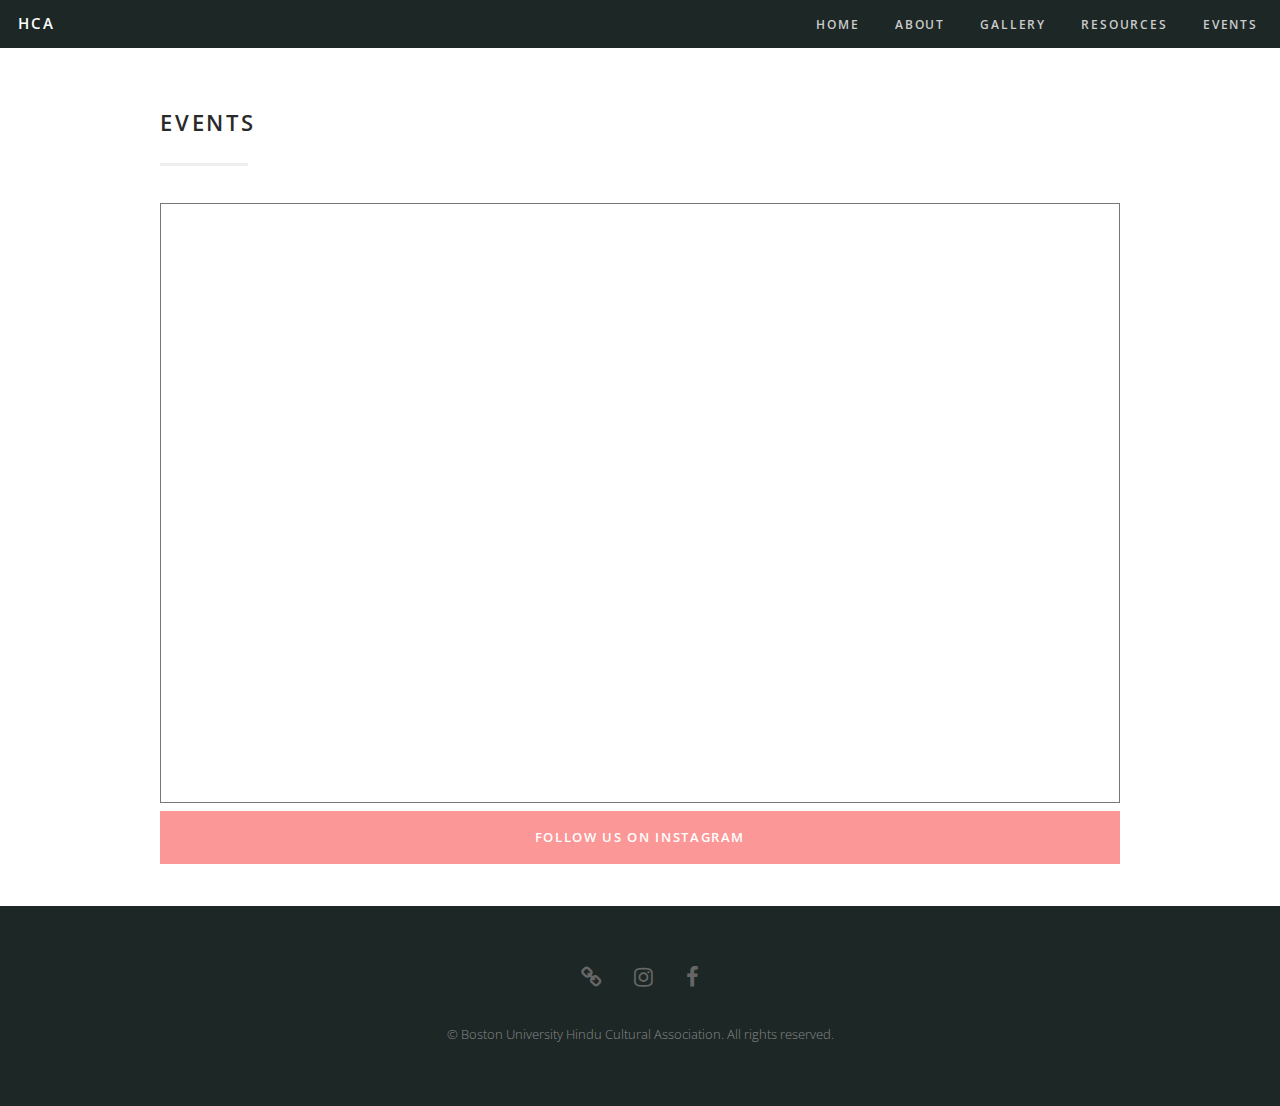
<file: events.html>
<!DOCTYPE HTML>
<!--
	Catalyst by Pixelarity
	pixelarity.com | hello@pixelarity.com
	License: pixelarity.com/license
-->
<html>
	<head>
		<title>BU HCA</title>
		<link rel="icon" type="image/x-icon" href="/images/BUHCA.jpg">
		<meta charset="utf-8" />
		<meta name="viewport" content="width=device-width, initial-scale=1" />
		<!--[if lte IE 8]><script src="assets/js/ie/html5shiv.js"></script><![endif]-->
		<link rel="stylesheet" href="assets/css/main.css" />
		<!--[if lte IE 8]><link rel="stylesheet" href="assets/css/ie8.css" /><![endif]-->
	</head>
	<body>
		<div id="page-wrapper">

			<!-- Header -->
			<header id="header">
				<h1><a href="index.html" class="icon fa-sun">HCA</a></h1>
				<nav id="nav">
					<ul>
						<li><a href="index.html">Home</a></li>
						<li><a href="about.html">About</a></li>
						<li><a href="gallery.html">Gallery</a></li>
						<li><a href="resources.html">Resources</a></li>
						<li><a href="events.html">Events</a></li>
					</ul>
				</nav>
			</header>

			<!-- Flo -->
				<div class="wrapper style2">
					<section id="flo" class="container"  style="max-width: 1000px;">
						<header class="major">
							<h2>Events</h2>
						</header>
						<!-- Content -->
						<iframe src="https://calendar.google.com/calendar/embed?height=600&wkst=1&bgcolor=%23fb9797&ctz=America%2FNew_York&showPrint=0&showCalendars=1&showDate=1&showNav=1&showTitle=1&showTz=1&mode=AGENDA&src=Y185ZmQ4ZWQ1MTA4NmE5YmJjMTM0MzQ3NjJiNmE1NjIwMDNmNDY3MmM4NzJiOGViNzYxNGU2ZmFhMTQzOTllYmE2QGdyb3VwLmNhbGVuZGFyLmdvb2dsZS5jb20&color=%23D50000" style="border:solid 1px #777" width="100%" height="600" frameborder="0" scrolling="no"></iframe>
						<a href="https://www.instagram.com/bu_hca/" class="button special fit" target="_blank">Follow us on Instagram</a>
					</section>
				</div>

			<!-- Footer -->
			<footer id="footer">
				<ul class="icons">
					<li><a href="https://bu.campuslabs.com/engage/organization/buhca" class="icon fa-link" target="_blank"><span class="label">Engage</span></a></li>
					<li><a href="https://www.instagram.com/bu_hca/" class="icon fa-instagram"><span class="label" target="_blank">Instagram</span></a></li>
					<li><a href="https://www.facebook.com/BUHSC/" class="icon fa-facebook"><span class="label" target="_blank">Facebook</span></a></li>
				</ul>
				<div class="copyright">
					&copy; Boston University Hindu Cultural Association. All rights reserved.
				</div>
			</footer>

		</div>

		<!-- Scripts -->
			<script src="assets/js/jquery.min.js"></script>
			<script src="assets/js/jquery.dropotron.min.js"></script>
			<script src="assets/js/skel.min.js"></script>
			<script src="assets/js/util.js"></script>
			<!--[if lte IE 8]><script src="assets/js/ie/respond.min.js"></script><![endif]-->
			<script src="assets/js/main.js"></script>

	</body>
</html>
</file>
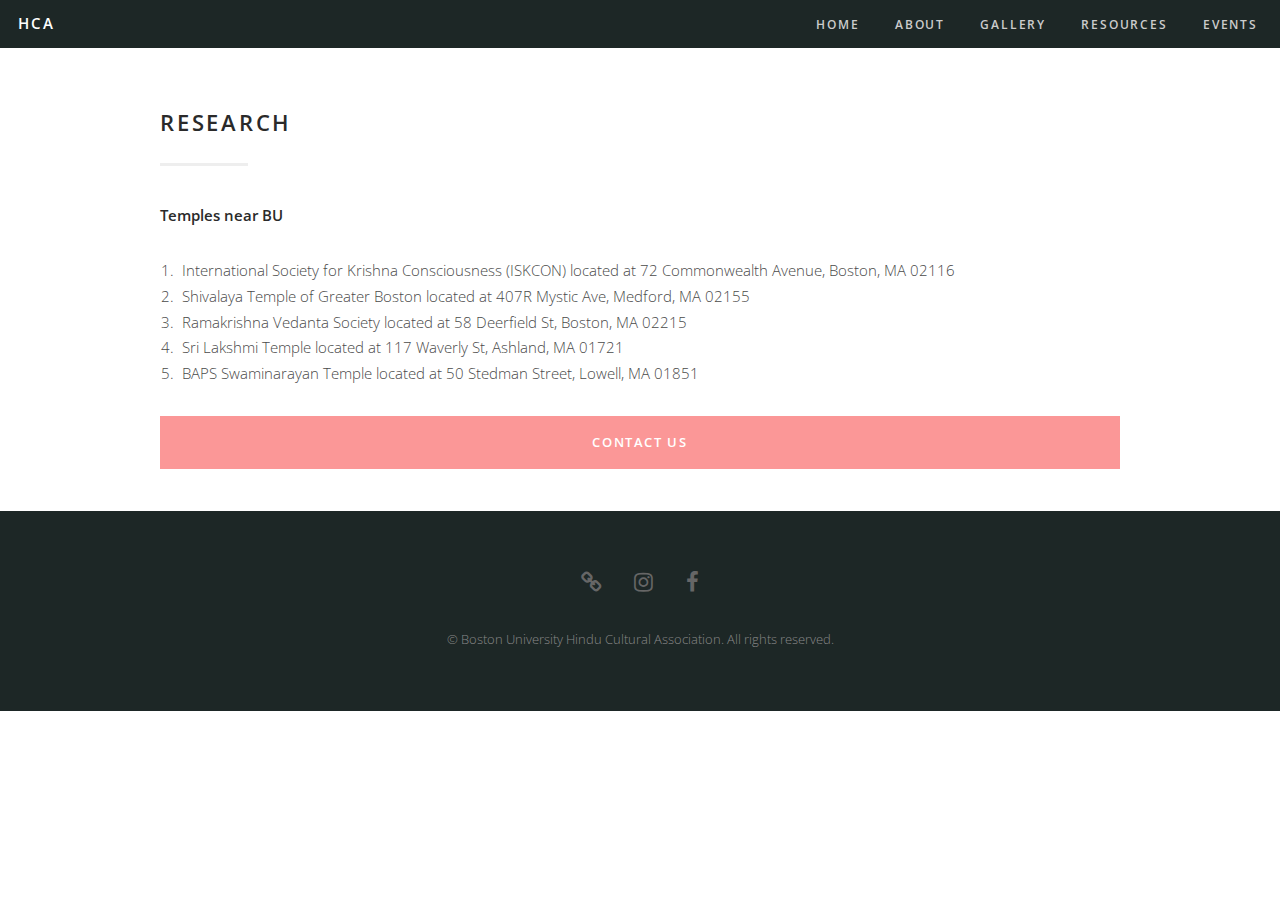
<file: resources.html>
<!DOCTYPE HTML>
<!--
	Catalyst by Pixelarity
	pixelarity.com | hello@pixelarity.com
	License: pixelarity.com/license
-->
<html>
	<head>
		<title>BU HCA</title>
		<link rel="icon" type="image/x-icon" href="/images/BUHCA.jpg">
		<meta charset="utf-8" />
		<meta name="viewport" content="width=device-width, initial-scale=1" />
		<!--[if lte IE 8]><script src="assets/js/ie/html5shiv.js"></script><![endif]-->
		<link rel="stylesheet" href="assets/css/main.css" />
		<!--[if lte IE 8]><link rel="stylesheet" href="assets/css/ie8.css" /><![endif]-->
	</head>
	<body>
		<div id="page-wrapper">

			<!-- Header -->
			<header id="header">
				<h1><a href="index.html" class="icon fa-sun">HCA</a></h1>
				<nav id="nav">
					<ul>
						<li><a href="index.html">Home</a></li>
						<li><a href="about.html">About</a></li>
						<li><a href="gallery.html">Gallery</a></li>
						<li><a href="resources.html">Resources</a></li>
						<li><a href="events.html">Events</a></li>
					</ul>
				</nav>
			</header>

			<!-- Flo -->
				<div class="wrapper style2">
					<section id="flo" class="container"  style="max-width: 1000px;">
						<header class="major">
							<h2>Research</h2>
						</header>
						<!-- Content -->
						<p><b>Temples near BU</b></p>
                        <ol>
							<li>International Society for Krishna Consciousness (ISKCON) located at 72 Commonwealth Avenue, Boston, MA 02116</li>
							<li>Shivalaya Temple of Greater Boston located at 407R Mystic Ave, Medford, MA 02155</li>
							<li>Ramakrishna Vedanta Society located at 58 Deerfield St, Boston, MA 02215</li>
							<li>Sri Lakshmi Temple located at 117 Waverly St, Ashland, MA 01721</li>
							<li>BAPS Swaminarayan Temple located at 50 Stedman Street, Lowell, MA 01851</li>
						</ol>
						<a href="mailto:buhsc@bu.edu" class="button special fit">Contact Us</a>
					</section>
				</div>

			<!-- Footer -->
			<footer id="footer">
				<ul class="icons">
					<li><a href="https://bu.campuslabs.com/engage/organization/buhca" class="icon fa-link" target="_blank"><span class="label">Engage</span></a></li>
					<li><a href="https://www.instagram.com/bu_hca/" class="icon fa-instagram"><span class="label" target="_blank">Instagram</span></a></li>
					<li><a href="https://www.facebook.com/BUHSC/" class="icon fa-facebook"><span class="label" target="_blank">Facebook</span></a></li>
				</ul>
				<div class="copyright">
					&copy; Boston University Hindu Cultural Association. All rights reserved.
				</div>
			</footer>

		</div>

		<!-- Scripts -->
			<script src="assets/js/jquery.min.js"></script>
			<script src="assets/js/jquery.dropotron.min.js"></script>
			<script src="assets/js/skel.min.js"></script>
			<script src="assets/js/util.js"></script>
			<!--[if lte IE 8]><script src="assets/js/ie/respond.min.js"></script><![endif]-->
			<script src="assets/js/main.js"></script>

	</body>
</html>
</file>
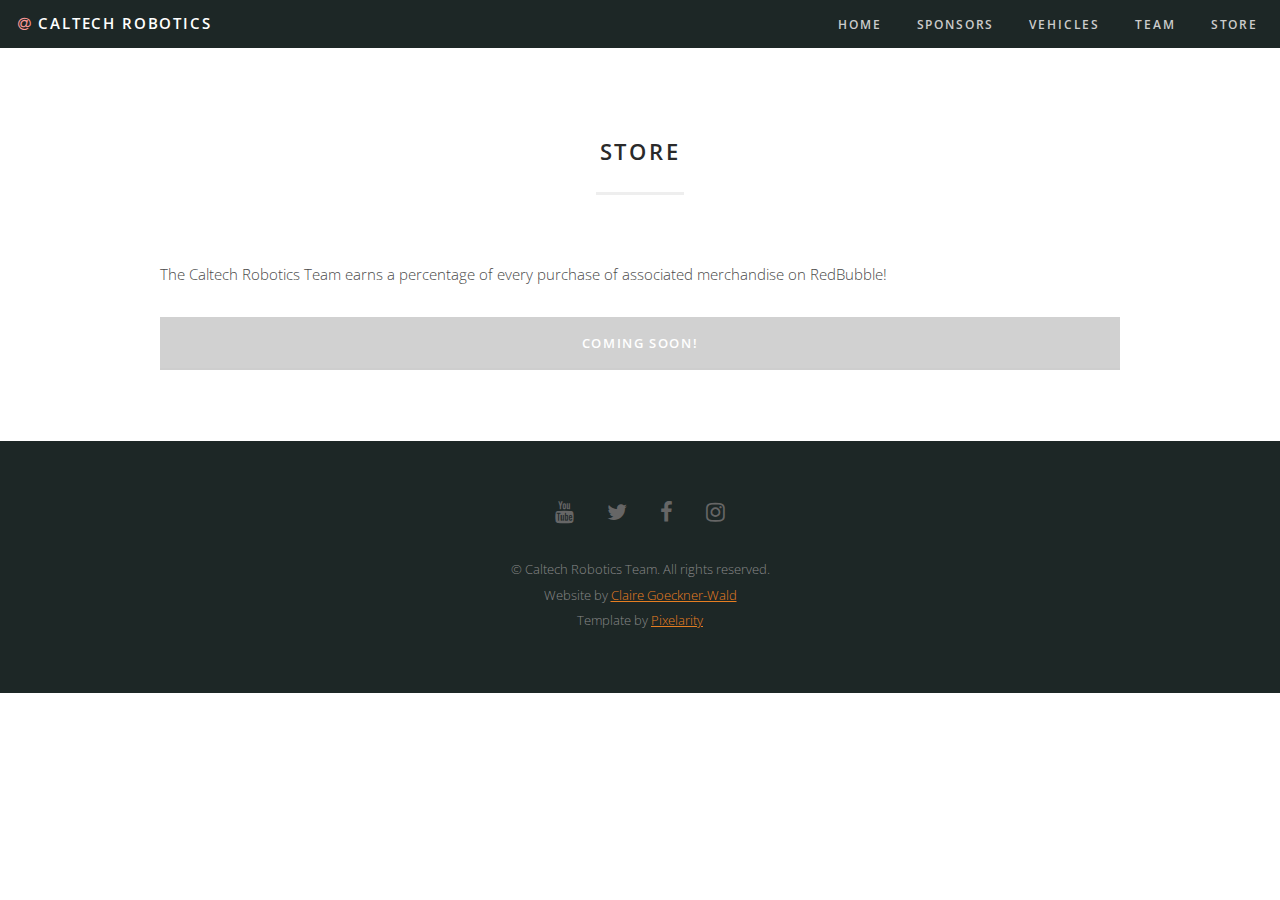
<file: store.html>
<!DOCTYPE HTML>
<!--
	Catalyst by Pixelarity
	pixelarity.com | hello@pixelarity.com
	License: pixelarity.com/license
-->
<html>
	<head>
		<title>Caltech Robotics Team</title>
		<meta charset="utf-8" />
		<meta name="viewport" content="width=device-width, initial-scale=1" />
		<!--[if lte IE 8]><script src="assets/js/ie/html5shiv.js"></script><![endif]-->
		<link rel="stylesheet" href="assets/css/main.css" />
		<!--[if lte IE 8]><link rel="stylesheet" href="assets/css/ie8.css" /><![endif]-->
	</head>
	<body>
		<div id="page-wrapper">

			<!-- Header -->
				<header id="header">
					<h1><a href="index.html" class="icon fa-at">Caltech Robotics</a></h1>
					<nav id="nav">
						<ul>
							<li><a href="index.html">Home</a></li>
							<li><a href="sponsors.html">Sponsors</a></li>
                            <li><a href="vehicles.html">Vehicles</a></li>
							<li><a href="team.html">Team</a></li>
							<li><a href="store.html">Store</a></li>
						</ul>
					</nav>
				</header>

			<!-- Main-->
				<div class="wrapper style2">
					<section id="main" class="container">
						<header class="major">
							<h2>Store</h2>
						</header>
						<p>
							The Caltech Robotics Team earns a percentage of every purchase of associated merchandise on RedBubble!
						</p>
						<a href="#" class="button special fit disabled">Coming Soon!</a>
				</div>

			<!-- Footer -->
				<footer id="footer">
					<ul class="icons">
						<li><a href="https://www.youtube.com/user/CaltechRoboticsTeam" class="icon fa-youtube"><span class="label">Twitter</span></a></li>
						<li><a href="https://twitter.com/citsubteam" class="icon fa-twitter"><span class="label">Twitter</span></a></li>
						<li><a href="https://www.facebook.com/CaltechRoboticsTeam/" class="icon fa-facebook"><span class="label">Facebook</span></a></li>
						<li><a href="https://www.instagram.com/caltechrobotics/" class="icon fa-instagram"><span class="label">Github</span></a></li>
					</ul>
					<div class="copyright">
						&copy; Caltech Robotics Team. All rights reserved. 
						<br>
						Website by <a href="https://www.linkedin.com/in/cgoecknerwald">Claire Goeckner-Wald</a>
						<br>
						Template by <a href="https://www.pixelarity.com/">Pixelarity</a>
					</div>
				</footer>

		</div>

		<!-- Scripts -->
			<script src="assets/js/jquery.min.js"></script>
			<script src="assets/js/jquery.dropotron.min.js"></script>
			<script src="assets/js/skel.min.js"></script>
			<script src="assets/js/util.js"></script>
			<!--[if lte IE 8]><script src="assets/js/ie/respond.min.js"></script><![endif]-->
			<script src="assets/js/main.js"></script>

	</body>
</html>
</file>
<file: assets/css/ie8.css>
/*
	Catalyst by Pixelarity
	pixelarity.com | hello@pixelarity.com
	License: pixelarity.com/license
*/

/* Basic */

	pre, code {
		background: #f6f6f6;
	}

/* Form */

	input[type="text"],
	input[type="password"],
	input[type="email"] {
		line-height: 3.5em;
	}

	input[type="checkbox"],
	input[type="radio"] {
		font-size: 3em;
	}

		input[type="checkbox"] + label:before,
		input[type="radio"] + label:before {
			display: none;
		}

/* Button */

	input[type="submit"].alt,
	input[type="reset"].alt,
	input[type="button"].alt,
	.button.alt {
		border: solid 2px #eee;
	}

/* Feature */

	.feature i {
		-ms-behavior: url("assets/js/ie/PIE.htc");
	}

/* Image Feature */

	.image-feature header:before {
		display: none;
	}

/* Header */

	.dropotron.level-0 {
		margin-top: -0.5em;
	}

		.dropotron.level-0:before {
			display: none;
		}

/* Banner */

	#banner {
		background-image: url("../../images/banner.jpg");
		background-repeat: no-repeat;
		background-size: cover;
		-ms-behavior: url("assets/js/ie/backgroundsize.min.htc");
	}

		#banner:after {
			display: none;
		}
</file>
<file: assets/css/main.css>
@import url("font-awesome.min.css");
@import url("https://fonts.googleapis.com/css?family=Open+Sans:300,600,300italic,600italic");

/*
	Catalyst by Pixelarity
	pixelarity.com | hello@pixelarity.com
	License: pixelarity.com/license
*/

/* Reset */

	html, body, div, span, applet, object, iframe, h1, h2, h3, h4, h5, h6, p, blockquote, pre, a, abbr, acronym, address, big, cite, code, del, dfn, em, img, ins, kbd, q, s, samp, small, strike, strong, sub, sup, tt, var, b, u, i, center, dl, dt, dd, ol, ul, li, fieldset, form, label, legend, table, caption, tbody, tfoot, thead, tr, th, td, article, aside, canvas, details, embed, figure, figcaption, footer, header, hgroup, menu, nav, output, ruby, section, summary, time, mark, audio, video {
		margin: 0;
		padding: 0;
		border: 0;
		font-size: 100%;
		font: inherit;
		vertical-align: baseline;
	}

	article, aside, details, figcaption, figure, footer, header, hgroup, menu, nav, section {
		display: block;
	}

	body {
		line-height: 1;
	}

	ol, ul {
		list-style: none;
	}

	blockquote, q {
		quotes: none;
	}

	blockquote:before, blockquote:after, q:before, q:after {
		content: '';
		content: none;
	}

	table {
		border-collapse: collapse;
		border-spacing: 0;
	}

	body {
		-webkit-text-size-adjust: none;
	}

/* Box Model */

	*, *:before, *:after {
		-moz-box-sizing: border-box;
		-webkit-box-sizing: border-box;
		box-sizing: border-box;
	}

/* Containers */

	.container {
		margin-left: auto;
		margin-right: auto;
	}

	.container.\31 25\25 {
		width: 100%;
		max-width: 1500px;
		min-width: 1200px;
	}

	.container.\37 5\25 {
		width: 900px;
	}

	.container.\35 0\25 {
		width: 600px;
	}

	.container.\32 5\25 {
		width: 300px;
	}

	.container {
		width: 1200px;
	}

	@media screen and (max-width: 1680px) {

		.container.\31 25\25 {
			width: 100%;
			max-width: 1350px;
			min-width: 1080px;
		}

		.container.\37 5\25 {
			width: 810px;
		}

		.container.\35 0\25 {
			width: 540px;
		}

		.container.\32 5\25 {
			width: 270px;
		}

		.container {
			width: 1080px;
		}

	}

	@media screen and (max-width: 1280px) {

		.container.\31 25\25 {
			width: 100%;
			max-width: 1200px;
			min-width: 960px;
		}

		.container.\37 5\25 {
			width: 720px;
		}

		.container.\35 0\25 {
			width: 480px;
		}

		.container.\32 5\25 {
			width: 240px;
		}

		.container {
			width: 960px;
		}

	}

	@media screen and (max-width: 980px) {

		.container.\31 25\25 {
			width: 100%;
			max-width: 112.5%;
			min-width: 90%;
		}

		.container.\37 5\25 {
			width: 67.5%;
		}

		.container.\35 0\25 {
			width: 45%;
		}

		.container.\32 5\25 {
			width: 22.5%;
		}

		.container {
			width: 90% !important;
		}

	}

	@media screen and (max-width: 736px) {

		.container.\31 25\25 {
			width: 100%;
			max-width: 125%;
			min-width: 100%;
		}

		.container.\37 5\25 {
			width: 75%;
		}

		.container.\35 0\25 {
			width: 50%;
		}

		.container.\32 5\25 {
			width: 25%;
		}

		.container {
			width: 100% !important;
		}

	}

	@media screen and (max-width: 480px) {

		.container.\31 25\25 {
			width: 100%;
			max-width: 125%;
			min-width: 100%;
		}

		.container.\37 5\25 {
			width: 75%;
		}

		.container.\35 0\25 {
			width: 50%;
		}

		.container.\32 5\25 {
			width: 25%;
		}

		.container {
			width: 100% !important;
		}

	}

/* Grid */

	.row {
		border-bottom: solid 1px transparent;
		-moz-box-sizing: border-box;
		-webkit-box-sizing: border-box;
		box-sizing: border-box;
	}

	.row > * {
		float: left;
		-moz-box-sizing: border-box;
		-webkit-box-sizing: border-box;
		box-sizing: border-box;
	}

	.row:after, .row:before {
		content: '';
		display: block;
		clear: both;
		height: 0;
	}

	.row.uniform > * > :first-child {
		margin-top: 0;
	}

	.row.uniform > * > :last-child {
		margin-bottom: 0;
	}

	.row.\30 \25 > * {
		padding: 0 0 0 0em;
	}

	.row.\30 \25 {
		margin: 0 0 -1px 0em;
	}

	.row.uniform.\30 \25 > * {
		padding: 0em 0 0 0em;
	}

	.row.uniform.\30 \25 {
		margin: 0em 0 -1px 0em;
	}

	.row > * {
		padding: 0 0 0 3em;
	}

	.row {
		margin: 0 0 -1px -3em;
	}

	.row.uniform > * {
		padding: 3em 0 0 3em;
	}

	.row.uniform {
		margin: -3em 0 -1px -3em;
	}

	.row.\32 00\25 > * {
		padding: 0 0 0 6em;
	}

	.row.\32 00\25 {
		margin: 0 0 -1px -6em;
	}

	.row.uniform.\32 00\25 > * {
		padding: 6em 0 0 6em;
	}

	.row.uniform.\32 00\25 {
		margin: -6em 0 -1px -6em;
	}

	.row.\31 50\25 > * {
		padding: 0 0 0 4.5em;
	}

	.row.\31 50\25 {
		margin: 0 0 -1px -4.5em;
	}

	.row.uniform.\31 50\25 > * {
		padding: 4.5em 0 0 4.5em;
	}

	.row.uniform.\31 50\25 {
		margin: -4.5em 0 -1px -4.5em;
	}

	.row.\35 0\25 > * {
		padding: 0 0 0 1.5em;
	}

	.row.\35 0\25 {
		margin: 0 0 -1px -1.5em;
	}

	.row.uniform.\35 0\25 > * {
		padding: 1.5em 0 0 1.5em;
	}

	.row.uniform.\35 0\25 {
		margin: -1.5em 0 -1px -1.5em;
	}

	.row.\32 5\25 > * {
		padding: 0 0 0 0.75em;
	}

	.row.\32 5\25 {
		margin: 0 0 -1px -0.75em;
	}

	.row.uniform.\32 5\25 > * {
		padding: 0.75em 0 0 0.75em;
	}

	.row.uniform.\32 5\25 {
		margin: -0.75em 0 -1px -0.75em;
	}

	.\31 2u, .\31 2u\24 {
		width: 100%;
		clear: none;
		margin-left: 0;
	}

	.\31 1u, .\31 1u\24 {
		width: 91.6666666667%;
		clear: none;
		margin-left: 0;
	}

	.\31 0u, .\31 0u\24 {
		width: 83.3333333333%;
		clear: none;
		margin-left: 0;
	}

	.\39 u, .\39 u\24 {
		width: 75%;
		clear: none;
		margin-left: 0;
	}

	.\38 u, .\38 u\24 {
		width: 66.6666666667%;
		clear: none;
		margin-left: 0;
	}

	.\37 u, .\37 u\24 {
		width: 58.3333333333%;
		clear: none;
		margin-left: 0;
	}

	.\36 u, .\36 u\24 {
		width: 50%;
		clear: none;
		margin-left: 0;
	}

	.\35 u, .\35 u\24 {
		width: 41.6666666667%;
		clear: none;
		margin-left: 0;
	}

	.\34 u, .\34 u\24 {
		width: 33.3333333333%;
		clear: none;
		margin-left: 0;
	}

	.\33 u, .\33 u\24 {
		width: 25%;
		clear: none;
		margin-left: 0;
	}

	.\32 u, .\32 u\24 {
		width: 16.6666666667%;
		clear: none;
		margin-left: 0;
	}

	.\31 u, .\31 u\24 {
		width: 8.3333333333%;
		clear: none;
		margin-left: 0;
	}

	.\31 2u\24 + *,
	.\31 1u\24 + *,
	.\31 0u\24 + *,
	.\39 u\24 + *,
	.\38 u\24 + *,
	.\37 u\24 + *,
	.\36 u\24 + *,
	.\35 u\24 + *,
	.\34 u\24 + *,
	.\33 u\24 + *,
	.\32 u\24 + *,
	.\31 u\24 + * {
		clear: left;
	}

	.\-11u {
		margin-left: 91.66667%;
	}

	.\-10u {
		margin-left: 83.33333%;
	}

	.\-9u {
		margin-left: 75%;
	}

	.\-8u {
		margin-left: 66.66667%;
	}

	.\-7u {
		margin-left: 58.33333%;
	}

	.\-6u {
		margin-left: 50%;
	}

	.\-5u {
		margin-left: 41.66667%;
	}

	.\-4u {
		margin-left: 33.33333%;
	}

	.\-3u {
		margin-left: 25%;
	}

	.\-2u {
		margin-left: 16.66667%;
	}

	.\-1u {
		margin-left: 8.33333%;
	}

	@media screen and (max-width: 1680px) {

		.row > * {
			padding: 0 0 0 3em;
		}

		.row {
			margin: 0 0 -1px -3em;
		}

		.row.uniform > * {
			padding: 3em 0 0 3em;
		}

		.row.uniform {
			margin: -3em 0 -1px -3em;
		}

		.row.\32 00\25 > * {
			padding: 0 0 0 6em;
		}

		.row.\32 00\25 {
			margin: 0 0 -1px -6em;
		}

		.row.uniform.\32 00\25 > * {
			padding: 6em 0 0 6em;
		}

		.row.uniform.\32 00\25 {
			margin: -6em 0 -1px -6em;
		}

		.row.\31 50\25 > * {
			padding: 0 0 0 4.5em;
		}

		.row.\31 50\25 {
			margin: 0 0 -1px -4.5em;
		}

		.row.uniform.\31 50\25 > * {
			padding: 4.5em 0 0 4.5em;
		}

		.row.uniform.\31 50\25 {
			margin: -4.5em 0 -1px -4.5em;
		}

		.row.\35 0\25 > * {
			padding: 0 0 0 1.5em;
		}

		.row.\35 0\25 {
			margin: 0 0 -1px -1.5em;
		}

		.row.uniform.\35 0\25 > * {
			padding: 1.5em 0 0 1.5em;
		}

		.row.uniform.\35 0\25 {
			margin: -1.5em 0 -1px -1.5em;
		}

		.row.\32 5\25 > * {
			padding: 0 0 0 0.75em;
		}

		.row.\32 5\25 {
			margin: 0 0 -1px -0.75em;
		}

		.row.uniform.\32 5\25 > * {
			padding: 0.75em 0 0 0.75em;
		}

		.row.uniform.\32 5\25 {
			margin: -0.75em 0 -1px -0.75em;
		}

		.\31 2u\28wide\29, .\31 2u\24\28wide\29 {
			width: 100%;
			clear: none;
			margin-left: 0;
		}

		.\31 1u\28wide\29, .\31 1u\24\28wide\29 {
			width: 91.6666666667%;
			clear: none;
			margin-left: 0;
		}

		.\31 0u\28wide\29, .\31 0u\24\28wide\29 {
			width: 83.3333333333%;
			clear: none;
			margin-left: 0;
		}

		.\39 u\28wide\29, .\39 u\24\28wide\29 {
			width: 75%;
			clear: none;
			margin-left: 0;
		}

		.\38 u\28wide\29, .\38 u\24\28wide\29 {
			width: 66.6666666667%;
			clear: none;
			margin-left: 0;
		}

		.\37 u\28wide\29, .\37 u\24\28wide\29 {
			width: 58.3333333333%;
			clear: none;
			margin-left: 0;
		}

		.\36 u\28wide\29, .\36 u\24\28wide\29 {
			width: 50%;
			clear: none;
			margin-left: 0;
		}

		.\35 u\28wide\29, .\35 u\24\28wide\29 {
			width: 41.6666666667%;
			clear: none;
			margin-left: 0;
		}

		.\34 u\28wide\29, .\34 u\24\28wide\29 {
			width: 33.3333333333%;
			clear: none;
			margin-left: 0;
		}

		.\33 u\28wide\29, .\33 u\24\28wide\29 {
			width: 25%;
			clear: none;
			margin-left: 0;
		}

		.\32 u\28wide\29, .\32 u\24\28wide\29 {
			width: 16.6666666667%;
			clear: none;
			margin-left: 0;
		}

		.\31 u\28wide\29, .\31 u\24\28wide\29 {
			width: 8.3333333333%;
			clear: none;
			margin-left: 0;
		}

		.\31 2u\24\28wide\29 + *,
		.\31 1u\24\28wide\29 + *,
		.\31 0u\24\28wide\29 + *,
		.\39 u\24\28wide\29 + *,
		.\38 u\24\28wide\29 + *,
		.\37 u\24\28wide\29 + *,
		.\36 u\24\28wide\29 + *,
		.\35 u\24\28wide\29 + *,
		.\34 u\24\28wide\29 + *,
		.\33 u\24\28wide\29 + *,
		.\32 u\24\28wide\29 + *,
		.\31 u\24\28wide\29 + * {
			clear: left;
		}

		.\-11u\28wide\29 {
			margin-left: 91.66667%;
		}

		.\-10u\28wide\29 {
			margin-left: 83.33333%;
		}

		.\-9u\28wide\29 {
			margin-left: 75%;
		}

		.\-8u\28wide\29 {
			margin-left: 66.66667%;
		}

		.\-7u\28wide\29 {
			margin-left: 58.33333%;
		}

		.\-6u\28wide\29 {
			margin-left: 50%;
		}

		.\-5u\28wide\29 {
			margin-left: 41.66667%;
		}

		.\-4u\28wide\29 {
			margin-left: 33.33333%;
		}

		.\-3u\28wide\29 {
			margin-left: 25%;
		}

		.\-2u\28wide\29 {
			margin-left: 16.66667%;
		}

		.\-1u\28wide\29 {
			margin-left: 8.33333%;
		}

	}

	@media screen and (max-width: 1280px) {

		.row > * {
			padding: 0 0 0 2em;
		}

		.row {
			margin: 0 0 -1px -2em;
		}

		.row.uniform > * {
			padding: 2em 0 0 2em;
		}

		.row.uniform {
			margin: -2em 0 -1px -2em;
		}

		.row.\32 00\25 > * {
			padding: 0 0 0 4em;
		}

		.row.\32 00\25 {
			margin: 0 0 -1px -4em;
		}

		.row.uniform.\32 00\25 > * {
			padding: 4em 0 0 4em;
		}

		.row.uniform.\32 00\25 {
			margin: -4em 0 -1px -4em;
		}

		.row.\31 50\25 > * {
			padding: 0 0 0 3em;
		}

		.row.\31 50\25 {
			margin: 0 0 -1px -3em;
		}

		.row.uniform.\31 50\25 > * {
			padding: 3em 0 0 3em;
		}

		.row.uniform.\31 50\25 {
			margin: -3em 0 -1px -3em;
		}

		.row.\35 0\25 > * {
			padding: 0 0 0 1em;
		}

		.row.\35 0\25 {
			margin: 0 0 -1px -1em;
		}

		.row.uniform.\35 0\25 > * {
			padding: 1em 0 0 1em;
		}

		.row.uniform.\35 0\25 {
			margin: -1em 0 -1px -1em;
		}

		.row.\32 5\25 > * {
			padding: 0 0 0 0.5em;
		}

		.row.\32 5\25 {
			margin: 0 0 -1px -0.5em;
		}

		.row.uniform.\32 5\25 > * {
			padding: 0.5em 0 0 0.5em;
		}

		.row.uniform.\32 5\25 {
			margin: -0.5em 0 -1px -0.5em;
		}

		.\31 2u\28normal\29, .\31 2u\24\28normal\29 {
			width: 100%;
			clear: none;
			margin-left: 0;
		}

		.\31 1u\28normal\29, .\31 1u\24\28normal\29 {
			width: 91.6666666667%;
			clear: none;
			margin-left: 0;
		}

		.\31 0u\28normal\29, .\31 0u\24\28normal\29 {
			width: 83.3333333333%;
			clear: none;
			margin-left: 0;
		}

		.\39 u\28normal\29, .\39 u\24\28normal\29 {
			width: 75%;
			clear: none;
			margin-left: 0;
		}

		.\38 u\28normal\29, .\38 u\24\28normal\29 {
			width: 66.6666666667%;
			clear: none;
			margin-left: 0;
		}

		.\37 u\28normal\29, .\37 u\24\28normal\29 {
			width: 58.3333333333%;
			clear: none;
			margin-left: 0;
		}

		.\36 u\28normal\29, .\36 u\24\28normal\29 {
			width: 50%;
			clear: none;
			margin-left: 0;
		}

		.\35 u\28normal\29, .\35 u\24\28normal\29 {
			width: 41.6666666667%;
			clear: none;
			margin-left: 0;
		}

		.\34 u\28normal\29, .\34 u\24\28normal\29 {
			width: 33.3333333333%;
			clear: none;
			margin-left: 0;
		}

		.\33 u\28normal\29, .\33 u\24\28normal\29 {
			width: 25%;
			clear: none;
			margin-left: 0;
		}

		.\32 u\28normal\29, .\32 u\24\28normal\29 {
			width: 16.6666666667%;
			clear: none;
			margin-left: 0;
		}

		.\31 u\28normal\29, .\31 u\24\28normal\29 {
			width: 8.3333333333%;
			clear: none;
			margin-left: 0;
		}

		.\31 2u\24\28normal\29 + *,
		.\31 1u\24\28normal\29 + *,
		.\31 0u\24\28normal\29 + *,
		.\39 u\24\28normal\29 + *,
		.\38 u\24\28normal\29 + *,
		.\37 u\24\28normal\29 + *,
		.\36 u\24\28normal\29 + *,
		.\35 u\24\28normal\29 + *,
		.\34 u\24\28normal\29 + *,
		.\33 u\24\28normal\29 + *,
		.\32 u\24\28normal\29 + *,
		.\31 u\24\28normal\29 + * {
			clear: left;
		}

		.\-11u\28normal\29 {
			margin-left: 91.66667%;
		}

		.\-10u\28normal\29 {
			margin-left: 83.33333%;
		}

		.\-9u\28normal\29 {
			margin-left: 75%;
		}

		.\-8u\28normal\29 {
			margin-left: 66.66667%;
		}

		.\-7u\28normal\29 {
			margin-left: 58.33333%;
		}

		.\-6u\28normal\29 {
			margin-left: 50%;
		}

		.\-5u\28normal\29 {
			margin-left: 41.66667%;
		}

		.\-4u\28normal\29 {
			margin-left: 33.33333%;
		}

		.\-3u\28normal\29 {
			margin-left: 25%;
		}

		.\-2u\28normal\29 {
			margin-left: 16.66667%;
		}

		.\-1u\28normal\29 {
			margin-left: 8.33333%;
		}

	}

	@media screen and (max-width: 980px) {

		.row > * {
			padding: 0 0 0 2em;
		}

		.row {
			margin: 0 0 -1px -2em;
		}

		.row.uniform > * {
			padding: 2em 0 0 2em;
		}

		.row.uniform {
			margin: -2em 0 -1px -2em;
		}

		.row.\32 00\25 > * {
			padding: 0 0 0 4em;
		}

		.row.\32 00\25 {
			margin: 0 0 -1px -4em;
		}

		.row.uniform.\32 00\25 > * {
			padding: 4em 0 0 4em;
		}

		.row.uniform.\32 00\25 {
			margin: -4em 0 -1px -4em;
		}

		.row.\31 50\25 > * {
			padding: 0 0 0 3em;
		}

		.row.\31 50\25 {
			margin: 0 0 -1px -3em;
		}

		.row.uniform.\31 50\25 > * {
			padding: 3em 0 0 3em;
		}

		.row.uniform.\31 50\25 {
			margin: -3em 0 -1px -3em;
		}

		.row.\35 0\25 > * {
			padding: 0 0 0 1em;
		}

		.row.\35 0\25 {
			margin: 0 0 -1px -1em;
		}

		.row.uniform.\35 0\25 > * {
			padding: 1em 0 0 1em;
		}

		.row.uniform.\35 0\25 {
			margin: -1em 0 -1px -1em;
		}

		.row.\32 5\25 > * {
			padding: 0 0 0 0.5em;
		}

		.row.\32 5\25 {
			margin: 0 0 -1px -0.5em;
		}

		.row.uniform.\32 5\25 > * {
			padding: 0.5em 0 0 0.5em;
		}

		.row.uniform.\32 5\25 {
			margin: -0.5em 0 -1px -0.5em;
		}

		.\31 2u\28narrow\29, .\31 2u\24\28narrow\29 {
			width: 100%;
			clear: none;
			margin-left: 0;
		}

		.\31 1u\28narrow\29, .\31 1u\24\28narrow\29 {
			width: 91.6666666667%;
			clear: none;
			margin-left: 0;
		}

		.\31 0u\28narrow\29, .\31 0u\24\28narrow\29 {
			width: 83.3333333333%;
			clear: none;
			margin-left: 0;
		}

		.\39 u\28narrow\29, .\39 u\24\28narrow\29 {
			width: 75%;
			clear: none;
			margin-left: 0;
		}

		.\38 u\28narrow\29, .\38 u\24\28narrow\29 {
			width: 66.6666666667%;
			clear: none;
			margin-left: 0;
		}

		.\37 u\28narrow\29, .\37 u\24\28narrow\29 {
			width: 58.3333333333%;
			clear: none;
			margin-left: 0;
		}

		.\36 u\28narrow\29, .\36 u\24\28narrow\29 {
			width: 50%;
			clear: none;
			margin-left: 0;
		}

		.\35 u\28narrow\29, .\35 u\24\28narrow\29 {
			width: 41.6666666667%;
			clear: none;
			margin-left: 0;
		}

		.\34 u\28narrow\29, .\34 u\24\28narrow\29 {
			width: 33.3333333333%;
			clear: none;
			margin-left: 0;
		}

		.\33 u\28narrow\29, .\33 u\24\28narrow\29 {
			width: 25%;
			clear: none;
			margin-left: 0;
		}

		.\32 u\28narrow\29, .\32 u\24\28narrow\29 {
			width: 16.6666666667%;
			clear: none;
			margin-left: 0;
		}

		.\31 u\28narrow\29, .\31 u\24\28narrow\29 {
			width: 8.3333333333%;
			clear: none;
			margin-left: 0;
		}

		.\31 2u\24\28narrow\29 + *,
		.\31 1u\24\28narrow\29 + *,
		.\31 0u\24\28narrow\29 + *,
		.\39 u\24\28narrow\29 + *,
		.\38 u\24\28narrow\29 + *,
		.\37 u\24\28narrow\29 + *,
		.\36 u\24\28narrow\29 + *,
		.\35 u\24\28narrow\29 + *,
		.\34 u\24\28narrow\29 + *,
		.\33 u\24\28narrow\29 + *,
		.\32 u\24\28narrow\29 + *,
		.\31 u\24\28narrow\29 + * {
			clear: left;
		}

		.\-11u\28narrow\29 {
			margin-left: 91.66667%;
		}

		.\-10u\28narrow\29 {
			margin-left: 83.33333%;
		}

		.\-9u\28narrow\29 {
			margin-left: 75%;
		}

		.\-8u\28narrow\29 {
			margin-left: 66.66667%;
		}

		.\-7u\28narrow\29 {
			margin-left: 58.33333%;
		}

		.\-6u\28narrow\29 {
			margin-left: 50%;
		}

		.\-5u\28narrow\29 {
			margin-left: 41.66667%;
		}

		.\-4u\28narrow\29 {
			margin-left: 33.33333%;
		}

		.\-3u\28narrow\29 {
			margin-left: 25%;
		}

		.\-2u\28narrow\29 {
			margin-left: 16.66667%;
		}

		.\-1u\28narrow\29 {
			margin-left: 8.33333%;
		}

	}

	@media screen and (max-width: 736px) {

		.row > * {
			padding: 0 0 0 2em;
		}

		.row {
			margin: 0 0 -1px -2em;
		}

		.row.uniform > * {
			padding: 2em 0 0 2em;
		}

		.row.uniform {
			margin: -2em 0 -1px -2em;
		}

		.row.\32 00\25 > * {
			padding: 0 0 0 4em;
		}

		.row.\32 00\25 {
			margin: 0 0 -1px -4em;
		}

		.row.uniform.\32 00\25 > * {
			padding: 4em 0 0 4em;
		}

		.row.uniform.\32 00\25 {
			margin: -4em 0 -1px -4em;
		}

		.row.\31 50\25 > * {
			padding: 0 0 0 3em;
		}

		.row.\31 50\25 {
			margin: 0 0 -1px -3em;
		}

		.row.uniform.\31 50\25 > * {
			padding: 3em 0 0 3em;
		}

		.row.uniform.\31 50\25 {
			margin: -3em 0 -1px -3em;
		}

		.row.\35 0\25 > * {
			padding: 0 0 0 1em;
		}

		.row.\35 0\25 {
			margin: 0 0 -1px -1em;
		}

		.row.uniform.\35 0\25 > * {
			padding: 1em 0 0 1em;
		}

		.row.uniform.\35 0\25 {
			margin: -1em 0 -1px -1em;
		}

		.row.\32 5\25 > * {
			padding: 0 0 0 0.5em;
		}

		.row.\32 5\25 {
			margin: 0 0 -1px -0.5em;
		}

		.row.uniform.\32 5\25 > * {
			padding: 0.5em 0 0 0.5em;
		}

		.row.uniform.\32 5\25 {
			margin: -0.5em 0 -1px -0.5em;
		}

		.\31 2u\28mobile\29, .\31 2u\24\28mobile\29 {
			width: 100%;
			clear: none;
			margin-left: 0;
		}

		.\31 1u\28mobile\29, .\31 1u\24\28mobile\29 {
			width: 91.6666666667%;
			clear: none;
			margin-left: 0;
		}

		.\31 0u\28mobile\29, .\31 0u\24\28mobile\29 {
			width: 83.3333333333%;
			clear: none;
			margin-left: 0;
		}

		.\39 u\28mobile\29, .\39 u\24\28mobile\29 {
			width: 75%;
			clear: none;
			margin-left: 0;
		}

		.\38 u\28mobile\29, .\38 u\24\28mobile\29 {
			width: 66.6666666667%;
			clear: none;
			margin-left: 0;
		}

		.\37 u\28mobile\29, .\37 u\24\28mobile\29 {
			width: 58.3333333333%;
			clear: none;
			margin-left: 0;
		}

		.\36 u\28mobile\29, .\36 u\24\28mobile\29 {
			width: 50%;
			clear: none;
			margin-left: 0;
		}

		.\35 u\28mobile\29, .\35 u\24\28mobile\29 {
			width: 41.6666666667%;
			clear: none;
			margin-left: 0;
		}

		.\34 u\28mobile\29, .\34 u\24\28mobile\29 {
			width: 33.3333333333%;
			clear: none;
			margin-left: 0;
		}

		.\33 u\28mobile\29, .\33 u\24\28mobile\29 {
			width: 25%;
			clear: none;
			margin-left: 0;
		}

		.\32 u\28mobile\29, .\32 u\24\28mobile\29 {
			width: 16.6666666667%;
			clear: none;
			margin-left: 0;
		}

		.\31 u\28mobile\29, .\31 u\24\28mobile\29 {
			width: 8.3333333333%;
			clear: none;
			margin-left: 0;
		}

		.\31 2u\24\28mobile\29 + *,
		.\31 1u\24\28mobile\29 + *,
		.\31 0u\24\28mobile\29 + *,
		.\39 u\24\28mobile\29 + *,
		.\38 u\24\28mobile\29 + *,
		.\37 u\24\28mobile\29 + *,
		.\36 u\24\28mobile\29 + *,
		.\35 u\24\28mobile\29 + *,
		.\34 u\24\28mobile\29 + *,
		.\33 u\24\28mobile\29 + *,
		.\32 u\24\28mobile\29 + *,
		.\31 u\24\28mobile\29 + * {
			clear: left;
		}

		.\-11u\28mobile\29 {
			margin-left: 91.66667%;
		}

		.\-10u\28mobile\29 {
			margin-left: 83.33333%;
		}

		.\-9u\28mobile\29 {
			margin-left: 75%;
		}

		.\-8u\28mobile\29 {
			margin-left: 66.66667%;
		}

		.\-7u\28mobile\29 {
			margin-left: 58.33333%;
		}

		.\-6u\28mobile\29 {
			margin-left: 50%;
		}

		.\-5u\28mobile\29 {
			margin-left: 41.66667%;
		}

		.\-4u\28mobile\29 {
			margin-left: 33.33333%;
		}

		.\-3u\28mobile\29 {
			margin-left: 25%;
		}

		.\-2u\28mobile\29 {
			margin-left: 16.66667%;
		}

		.\-1u\28mobile\29 {
			margin-left: 8.33333%;
		}

	}

	@media screen and (max-width: 480px) {

		.row > * {
			padding: 0 0 0 2em;
		}

		.row {
			margin: 0 0 -1px -2em;
		}

		.row.uniform > * {
			padding: 2em 0 0 2em;
		}

		.row.uniform {
			margin: -2em 0 -1px -2em;
		}

		.row.\32 00\25 > * {
			padding: 0 0 0 4em;
		}

		.row.\32 00\25 {
			margin: 0 0 -1px -4em;
		}

		.row.uniform.\32 00\25 > * {
			padding: 4em 0 0 4em;
		}

		.row.uniform.\32 00\25 {
			margin: -4em 0 -1px -4em;
		}

		.row.\31 50\25 > * {
			padding: 0 0 0 3em;
		}

		.row.\31 50\25 {
			margin: 0 0 -1px -3em;
		}

		.row.uniform.\31 50\25 > * {
			padding: 3em 0 0 3em;
		}

		.row.uniform.\31 50\25 {
			margin: -3em 0 -1px -3em;
		}

		.row.\35 0\25 > * {
			padding: 0 0 0 1em;
		}

		.row.\35 0\25 {
			margin: 0 0 -1px -1em;
		}

		.row.uniform.\35 0\25 > * {
			padding: 1em 0 0 1em;
		}

		.row.uniform.\35 0\25 {
			margin: -1em 0 -1px -1em;
		}

		.row.\32 5\25 > * {
			padding: 0 0 0 0.5em;
		}

		.row.\32 5\25 {
			margin: 0 0 -1px -0.5em;
		}

		.row.uniform.\32 5\25 > * {
			padding: 0.5em 0 0 0.5em;
		}

		.row.uniform.\32 5\25 {
			margin: -0.5em 0 -1px -0.5em;
		}

		.\31 2u\28mobilep\29, .\31 2u\24\28mobilep\29 {
			width: 100%;
			clear: none;
			margin-left: 0;
		}

		.\31 1u\28mobilep\29, .\31 1u\24\28mobilep\29 {
			width: 91.6666666667%;
			clear: none;
			margin-left: 0;
		}

		.\31 0u\28mobilep\29, .\31 0u\24\28mobilep\29 {
			width: 83.3333333333%;
			clear: none;
			margin-left: 0;
		}

		.\39 u\28mobilep\29, .\39 u\24\28mobilep\29 {
			width: 75%;
			clear: none;
			margin-left: 0;
		}

		.\38 u\28mobilep\29, .\38 u\24\28mobilep\29 {
			width: 66.6666666667%;
			clear: none;
			margin-left: 0;
		}

		.\37 u\28mobilep\29, .\37 u\24\28mobilep\29 {
			width: 58.3333333333%;
			clear: none;
			margin-left: 0;
		}

		.\36 u\28mobilep\29, .\36 u\24\28mobilep\29 {
			width: 50%;
			clear: none;
			margin-left: 0;
		}

		.\35 u\28mobilep\29, .\35 u\24\28mobilep\29 {
			width: 41.6666666667%;
			clear: none;
			margin-left: 0;
		}

		.\34 u\28mobilep\29, .\34 u\24\28mobilep\29 {
			width: 33.3333333333%;
			clear: none;
			margin-left: 0;
		}

		.\33 u\28mobilep\29, .\33 u\24\28mobilep\29 {
			width: 25%;
			clear: none;
			margin-left: 0;
		}

		.\32 u\28mobilep\29, .\32 u\24\28mobilep\29 {
			width: 16.6666666667%;
			clear: none;
			margin-left: 0;
		}

		.\31 u\28mobilep\29, .\31 u\24\28mobilep\29 {
			width: 8.3333333333%;
			clear: none;
			margin-left: 0;
		}

		.\31 2u\24\28mobilep\29 + *,
		.\31 1u\24\28mobilep\29 + *,
		.\31 0u\24\28mobilep\29 + *,
		.\39 u\24\28mobilep\29 + *,
		.\38 u\24\28mobilep\29 + *,
		.\37 u\24\28mobilep\29 + *,
		.\36 u\24\28mobilep\29 + *,
		.\35 u\24\28mobilep\29 + *,
		.\34 u\24\28mobilep\29 + *,
		.\33 u\24\28mobilep\29 + *,
		.\32 u\24\28mobilep\29 + *,
		.\31 u\24\28mobilep\29 + * {
			clear: left;
		}

		.\-11u\28mobilep\29 {
			margin-left: 91.66667%;
		}

		.\-10u\28mobilep\29 {
			margin-left: 83.33333%;
		}

		.\-9u\28mobilep\29 {
			margin-left: 75%;
		}

		.\-8u\28mobilep\29 {
			margin-left: 66.66667%;
		}

		.\-7u\28mobilep\29 {
			margin-left: 58.33333%;
		}

		.\-6u\28mobilep\29 {
			margin-left: 50%;
		}

		.\-5u\28mobilep\29 {
			margin-left: 41.66667%;
		}

		.\-4u\28mobilep\29 {
			margin-left: 33.33333%;
		}

		.\-3u\28mobilep\29 {
			margin-left: 25%;
		}

		.\-2u\28mobilep\29 {
			margin-left: 16.66667%;
		}

		.\-1u\28mobilep\29 {
			margin-left: 8.33333%;
		}

	}

/* Basic */

	body {
		background: #fff;
	}

		body.is-loading *, body.is-loading *:before, body.is-loading *:after {
			-moz-animation: none !important;
			-webkit-animation: none !important;
			-ms-animation: none !important;
			animation: none !important;
			-moz-transition: none !important;
			-webkit-transition: none !important;
			-ms-transition: none !important;
			transition: none !important;
		}

	body, input, select, textarea {
		color: #4a4a4a;
		font-family: "Open Sans", sans-serif;
		font-size: 13pt;
		font-weight: 300;
		line-height: 1.75em;
	}

	a {
		color: #e67e22;
		text-decoration: underline;
	}

		a:hover {
			text-decoration: none;
		}

	strong, b {
		color: #2a2a2a;
		font-weight: 600;
	}

	em, i {
		font-style: italic;
	}

	p {
		margin: 0 0 2em 0;
	}

	h1, h2, h3, h4, h5, h6 {
		color: #2a2a2a;
		font-weight: 600;
		letter-spacing: 0.125em;
		line-height: 1em;
		margin: 0 0 1em 0;
		text-transform: uppercase;
	}

		h1 a, h2 a, h3 a, h4 a, h5 a, h6 a {
			color: inherit;
			text-decoration: none;
		}

	h2 {
		font-size: 1.5em;
		line-height: 1.75em;
	}

	h3 {
		font-size: 1.25em;
		line-height: 1.5em;
	}

	h4 {
		font-size: 1.1em;
		line-height: 1.5em;
	}

	h5 {
		font-size: 0.9em;
		line-height: 1.5em;
	}

	h6 {
		font-size: 0.7em;
		line-height: 1.5em;
	}

	sub {
		font-size: 0.8em;
		position: relative;
		top: 0.5em;
	}

	sup {
		font-size: 0.8em;
		position: relative;
		top: -0.5em;
	}

	hr {
		border: 0;
		border-bottom: solid 3px #eee;
		margin: 3em 0;
	}

		hr.major {
			margin: 5em 0;
		}

	blockquote {
		border-left: solid 8px #eee;
		font-style: italic;
		margin: 0 0 2em 0;
		padding: 0.5em 0 0.5em 2em;
	}

	pre {
		-webkit-overflow-scrolling: touch;
		background: rgba(144, 144, 144, 0.05);
		font-family: "Courier New", monospace;
		font-size: 0.9em;
		line-height: 1.5em;
		margin: 0 0 2em 0;
		overflow-x: auto;
		padding: 1em 1.5em;
	}

	code {
		background: rgba(144, 144, 144, 0.05);
		font-family: "Courier New", monospace;
		font-size: 0.9em;
		margin: 0 0.25em;
		padding: 0.25em 0.65em;
	}

	.align-left {
		text-align: left;
	}

	.align-center {
		text-align: center;
	}

	.align-right {
		text-align: right;
	}

/* Section/Article */

	section.special, article.special {
		text-align: center;
	}

	header.major {
		position: relative;
	}

		header.major:after {
			background: #eee;
			content: '';
			display: inline-block;
			height: 3px;
			margin: 0 0 2em 0;
			width: 6em;
		}

		header.major.alt {
			text-align: center;
			margin-bottom: 2em;
		}

	header p {
		letter-spacing: 0.125em;
		margin: 0 0 1.5em 0;
		position: relative;
		text-transform: uppercase;
	}

	header h2 + p {
		font-size: 1em;
		margin-top: -0.85em;
		line-height: 1.75em;
	}

	header h3 + p {
		font-size: 0.9em;
		margin-top: -0.75em;
		line-height: 1.75em;
	}

	header h4 + p,
	header h5 + p,
	header h6 + p {
		font-size: 0.8em;
		margin-top: -0.75em;
		line-height: 1.75em;
	}

/* Form */

	form {
		margin: 0 0 2em 0;
	}

	label {
		color: #2a2a2a;
		display: block;
		font-size: 0.9em;
		font-weight: 600;
		margin: 0 0 1em 0;
	}

	input[type="text"],
	input[type="password"],
	input[type="email"],
	select,
	textarea {
		-moz-appearance: none;
		-webkit-appearance: none;
		-ms-appearance: none;
		appearance: none;
		border: none;
		border: solid 2px #eee;
		border-radius: 0;
		color: inherit;
		display: block;
		outline: 0;
		padding: 0 1em;
		text-decoration: none;
		width: 100%;
	}

		input[type="text"]:invalid,
		input[type="password"]:invalid,
		input[type="email"]:invalid,
		select:invalid,
		textarea:invalid {
			box-shadow: none;
		}

		input[type="text"]:focus,
		input[type="password"]:focus,
		input[type="email"]:focus,
		select:focus,
		textarea:focus {
			border-color: #FB9797;
		}

	.select-wrapper {
		text-decoration: none;
		display: block;
		position: relative;
	}

		.select-wrapper:before {
			-moz-osx-font-smoothing: grayscale;
			-webkit-font-smoothing: antialiased;
			font-family: FontAwesome;
			font-style: normal;
			font-weight: normal;
			text-transform: none !important;
		}

		.select-wrapper:before {
			content: '\f078';
			color: #eee;
			display: block;
			height: 3.5em;
			line-height: 3.5em;
			pointer-events: none;
			position: absolute;
			right: 0;
			text-align: center;
			top: 0;
			width: 3.5em;
		}

		.select-wrapper select::-ms-expand {
			display: none;
		}

	input[type="text"],
	input[type="password"],
	input[type="email"],
	select {
		height: 3.5em;
	}

	textarea {
		padding: 0.75em 1em;
	}

	input[type="checkbox"],
	input[type="radio"] {
		-moz-appearance: none;
		-webkit-appearance: none;
		-ms-appearance: none;
		appearance: none;
		display: block;
		float: left;
		margin-right: -2em;
		opacity: 0;
		width: 1em;
		z-index: -1;
	}

		input[type="checkbox"] + label,
		input[type="radio"] + label {
			text-decoration: none;
			color: #4a4a4a;
			cursor: pointer;
			display: inline-block;
			font-size: 1em;
			font-weight: 300;
			padding-left: 2.85em;
			padding-right: 0.75em;
			position: relative;
		}

			input[type="checkbox"] + label:before,
			input[type="radio"] + label:before {
				-moz-osx-font-smoothing: grayscale;
				-webkit-font-smoothing: antialiased;
				font-family: FontAwesome;
				font-style: normal;
				font-weight: normal;
				text-transform: none !important;
			}

			input[type="checkbox"] + label:before,
			input[type="radio"] + label:before {
				background: rgba(144, 144, 144, 0.05);
				border: solid 2px #eee;
				content: '';
				display: inline-block;
				height: 2.1em;
				left: 0;
				line-height: 1.925em;
				position: absolute;
				text-align: center;
				top: 0;
				width: 2.1em;
			}

		input[type="checkbox"]:checked + label:before,
		input[type="radio"]:checked + label:before {
			background: #1d2726;
			border-color: #1d2726;
			color: #ffffff;
			content: '\f00c';
		}

		input[type="checkbox"]:focus + label:before,
		input[type="radio"]:focus + label:before {
			border-color: #FB9797;
		}

	input[type="radio"] + label:before {
		border-radius: 100%;
	}

	::-webkit-input-placeholder {
		color: #bbb !important;
		opacity: 1.0;
	}

	:-moz-placeholder {
		color: #bbb !important;
		opacity: 1.0;
	}

	::-moz-placeholder {
		color: #bbb !important;
		opacity: 1.0;
	}

	:-ms-input-placeholder {
		color: #bbb !important;
		opacity: 1.0;
	}

	.formerize-placeholder {
		color: #bbb !important;
		opacity: 1.0;
	}

/* Box */

	.box {
		border: solid 2px #eee;
		margin-bottom: 2em;
		padding: 1.5em;
	}

		.box > :last-child,
		.box > :last-child > :last-child,
		.box > :last-child > :last-child > :last-child {
			margin-bottom: 0;
		}

		.box.alt {
			border: 0;
			padding: 0;
		}

/* Icon */

	.icon {
		text-decoration: none;
		border-bottom: none;
		position: relative;
	}

		.icon:before {
			-moz-osx-font-smoothing: grayscale;
			-webkit-font-smoothing: antialiased;
			font-family: FontAwesome;
			font-style: normal;
			font-weight: normal;
			text-transform: none !important;
		}

		.icon > .label {
			display: none;
		}

/* Image */

	.image {
		border: 0;
		display: inline-block;
		position: relative;
		height: 100%;
	}

		.image:before {
			content: '';
			display: block;
			height: 100%;
			left: 0;
			position: absolute;
			top: 0;
			width: 100%;
		}

		.image img {
			display: block;
		}

		.image.left {
			float: left;
			margin: 0 1.5em 1em 0;
			top: 0.25em;
		}

		.image.right {
			float: right;
			margin: 0 0 1em 1.5em;
			top: 0.25em;
		}

		.image.fit {
			display: block;
			margin: 0 0 3em 0;
			width: 100%;
			height: 100%;
		}

			.image.fit img {
				display: block;
				width: 100%;
			}

/* List */

	ol {
		list-style: decimal;
		margin: 0 0 2em 0;
		padding-left: 1.25em;
	}

		ol li {
			padding-left: 0.25em;
		}

	ul {
		list-style: disc;
		margin: 0 0 2em 0;
		padding-left: 1em;
	}

		ul li {
			padding-left: 0.5em;
		}

		ul.alt {
			list-style: none;
			padding-left: 0;
		}

			ul.alt li {
				border-top: solid 1px #eee;
				padding: 0.5em 0;
			}

				ul.alt li:first-child {
					border-top: 0;
					padding-top: 0;
				}

		ul.icons {
			cursor: default;
			list-style: none;
			padding-left: 0;
		}

			ul.icons li {
				display: inline-block;
				padding: 0 1em 0 0;
			}

				ul.icons li:last-child {
					padding-right: 0;
				}

				ul.icons li .icon:before {
					font-size: 1.5em;
				}

		ul.actions {
			cursor: default;
			list-style: none;
			padding-left: 0;
		}

			ul.actions li {
				display: inline-block;
				padding: 0 1em 0 0;
				vertical-align: middle;
			}

				ul.actions li:last-child {
					padding-right: 0;
				}

			ul.actions.small li {
				padding: 0 0.5em 0 0;
			}

			ul.actions.vertical li {
				display: block;
				padding: 1em 0 0 0;
			}

				ul.actions.vertical li:first-child {
					padding-top: 0;
				}

				ul.actions.vertical li > * {
					margin-bottom: 0;
				}

			ul.actions.vertical.small li {
				padding: 0.5em 0 0 0;
			}

				ul.actions.vertical.small li:first-child {
					padding-top: 0;
				}

			ul.actions.fit {
				display: table;
				margin-left: -1em;
				padding: 0;
				table-layout: fixed;
				width: calc(100% + 1em);
			}

				ul.actions.fit li {
					display: table-cell;
					padding: 0 0 0 1em;
				}

					ul.actions.fit li > * {
						margin-bottom: 0;
					}

				ul.actions.fit.small {
					margin-left: -0.5em;
					width: calc(100% + 0.5em);
				}

					ul.actions.fit.small li {
						padding: 0 0 0 0.5em;
					}

	dl {
		margin: 0 0 2em 0;
	}

/* Table */

	.table-wrapper {
		-webkit-overflow-scrolling: touch;
		overflow-x: auto;
	}

	table {
		margin: 0 0 2em 0;
		width: 100%;
	}

		table tbody tr {
			border: solid 1px #eee;
			border-left: 0;
			border-right: 0;
		}

			table tbody tr:nth-child(2n + 1) {
				background-color: rgba(144, 144, 144, 0.05);
			}

		table td {
			padding: 0.75em 0.75em;
		}

		table th {
			color: #2a2a2a;
			font-size: 0.9em;
			font-weight: 600;
			padding: 0 0.75em 0.75em 0.75em;
			text-align: left;
		}

		table thead {
			border-bottom: solid 2px #eee;
		}

		table tfoot {
			border-top: solid 2px #eee;
		}

		table.alt {
			border-collapse: separate;
		}

			table.alt tbody tr td {
				border: solid 1px #eee;
				border-left-width: 0;
				border-top-width: 0;
			}

				table.alt tbody tr td:first-child {
					border-left-width: 1px;
				}

			table.alt tbody tr:first-child td {
				border-top-width: 1px;
			}

			table.alt thead {
				border-bottom: 0;
			}

			table.alt tfoot {
				border-top: 0;
			}

/* Button */

	input[type="submit"],
	input[type="reset"],
	input[type="button"],
	.button {
		-moz-appearance: none;
		-webkit-appearance: none;
		-ms-appearance: none;
		appearance: none;
		-moz-transition: background-color 0.2s ease-in-out, color 0.2s ease-in-out;
		-webkit-transition: background-color 0.2s ease-in-out, color 0.2s ease-in-out;
		-ms-transition: background-color 0.2s ease-in-out, color 0.2s ease-in-out;
		transition: background-color 0.2s ease-in-out, color 0.2s ease-in-out;
		background-color: #1d2726;
		border-radius: 0;
		border: 0;
		color: #ffffff !important;
		cursor: pointer;
		display: inline-block;
		font-size: 0.9em;
		font-weight: 600;
		height: 4em;
		letter-spacing: 0.125em;
		line-height: 4em;
		overflow: hidden;
		padding: 0 2.75em;
		text-align: center;
		text-decoration: none;
		text-overflow: ellipsis;
		text-transform: uppercase;
		white-space: nowrap;
	}

		input[type="submit"]:hover,
		input[type="reset"]:hover,
		input[type="button"]:hover,
		.button:hover {
			background-color: #283634;
		}

		input[type="submit"]:active,
		input[type="reset"]:active,
		input[type="button"]:active,
		.button:active {
			background-color: #121818;
		}

		input[type="submit"].icon,
		input[type="reset"].icon,
		input[type="button"].icon,
		.button.icon {
			padding-left: 2.35em;
		}

			input[type="submit"].icon:before,
			input[type="reset"].icon:before,
			input[type="button"].icon:before,
			.button.icon:before {
				margin-right: 0.5em;
			}

		input[type="submit"].fit,
		input[type="reset"].fit,
		input[type="button"].fit,
		.button.fit {
			display: block;
			margin: 0 0 1em 0;
			width: 100%;
		}

		input[type="submit"].small,
		input[type="reset"].small,
		input[type="button"].small,
		.button.small {
			font-size: 0.8em;
			height: 3.5em;
			line-height: 3.5em;
			padding: 0 2em;
		}

		input[type="submit"].big,
		input[type="reset"].big,
		input[type="button"].big,
		.button.big {
			font-size: 1.25em;
			height: 3.15em;
			line-height: 3.15em;
		}

		input[type="submit"].alt,
		input[type="reset"].alt,
		input[type="button"].alt,
		.button.alt {
			background-color: transparent;
			box-shadow: inset 0 0 0 2px #eee;
			color: #2a2a2a !important;
		}

			input[type="submit"].alt:hover,
			input[type="reset"].alt:hover,
			input[type="button"].alt:hover,
			.button.alt:hover {
				background-color: rgba(144, 144, 144, 0.05);
			}

			input[type="submit"].alt:active,
			input[type="reset"].alt:active,
			input[type="button"].alt:active,
			.button.alt:active {
				background-color: rgba(144, 144, 144, 0.1);
			}

			input[type="submit"].alt.icon:before,
			input[type="reset"].alt.icon:before,
			input[type="button"].alt.icon:before,
			.button.alt.icon:before {
				color: #bbb;
			}

		input[type="submit"].special,
		input[type="reset"].special,
		input[type="button"].special,
		.button.special {
			background-color: #FB9797;
			color: #ffffff !important;
		}

			input[type="submit"].special:hover,
			input[type="reset"].special:hover,
			input[type="button"].special:hover,
			.button.special:hover {
				background-color: #FB9797;
			}

			input[type="submit"].special:active,
			input[type="reset"].special:active,
			input[type="button"].special:active,
			.button.special:active {
				background-color: #FB9797;
			}

		input[type="submit"].disabled, input[type="submit"]:disabled,
		input[type="reset"].disabled,
		input[type="reset"]:disabled,
		input[type="button"].disabled,
		input[type="button"]:disabled,
		.button.disabled,
		.button:disabled {
			background-color: #4a4a4a !important;
			box-shadow: inset 0 -0.15em 0 0 rgba(0, 0, 0, 0.15);
			color: #fff !important;
			cursor: default;
			opacity: 0.25;
		}

/* Feature */

	.feature {
		margin: 0 0 2em 0;
		padding: 2em 0 2em 9em;
		position: relative;
	}

		.feature i {
			border-radius: 100%;
			border: solid 3px #eee;
			color: #FB9797;
			display: block;
			height: 7em;
			left: 0;
			line-height: 6.75em;
			margin-top: -0.5em;
			position: absolute;
			text-align: center;
			top: 2em;
			width: 7em;
		}

			.feature i:before {
				font-size: 40px;
			}

		.feature h3 {
			margin-bottom: 0.5em;
		}

		.feature p {
			margin-bottom: 0;
		}

/* Image Feature */

	.image-feature {
		position: relative;
		text-align: center;
		margin: 0 0.5em 2em 0.5em;
	}

		.image-feature > a {
			display: block;
		}

		.image-feature header {
			background: #fff;
			left: 0;
			padding: 1.5em 0;
			position: absolute;
			top: 0;
			width: 100%;
			z-index: 1;
		}

			.image-feature header:before {
				-moz-transform: rotate(45deg);
				-webkit-transform: rotate(45deg);
				-ms-transform: rotate(45deg);
				transform: rotate(45deg);
				background: #fff;
				bottom: -0.5em;
				content: '';
				display: block;
				height: 1em;
				left: 50%;
				margin-left: -0.5em;
				position: absolute;
				width: 1em;
			}

			.image-feature header h3 {
				font-size: 1em;
				margin: 0;
			}

		.image-feature .image {
			margin: 0;
		}

		.image-feature p {
			margin: 0;
		}

		.image-feature footer {
			background: #1d2726;
			background: rgba(29, 39, 38, 0.9);
			bottom: 0;
			color: #fff;
			left: 0;
			padding: 1.5em;
			position: absolute;
			width: 100%;
			z-index: 1;
		}

			.image-feature footer .button.alt {
				box-shadow: inset 0 0 0 2px rgba(255, 255, 255, 0.25);
				color: #fff !important;
			}

/* Image Robot */

	.image-free {
		position: relative;
		text-align: center;
		margin: 0 0.5em 2em 0.5em;
	}

		.image-free > a {
			display: block;
		}

		.image-free header {
			background: #fff;
			left: 0;
			padding: 1.5em 0;
			position: static;
			top: 0;
			width: 100%;
			z-index: 1;
		}
			.image-free header h3 {
				font-size: 1em;
				margin: 0;
			}

		.image-free .image {
			margin: 0;
		}

		.image-free p {
			margin: 0;
		}

		.image-free footer {
			background: #1d2726;
			background: rgba(29, 39, 38, 0.9);
			bottom: 0;
			color: #fff;
			left: 0;
			padding: 1.5em;
			position: static;
			width: 100%;
			z-index: 1;
		}

		.image-free footer .button.alt {
			box-shadow: inset 0 0 0 2px rgba(255, 255, 255, 0.25);
			color: #fff !important;
		}


/* Wrapper */

	.wrapper {
		padding: 6em 0 4em 0;
	}

		.wrapper.style1 {
			background: #FB9797;
			color: #f9d9d7;
		}

			.wrapper.style1 h2, .wrapper.style1 h3, .wrapper.style1 h4, .wrapper.style1 h5, .wrapper.style1 h6, .wrapper.style1 strong {
				color: #ffffff;
			}

			.wrapper.style1 header.major:after {
				background: rgba(255, 255, 255, 0.25);
			}

		.wrapper.style2 {
			background: #ffffff;
		}

		.wrapper.style3 {
			background: #f4f4f4;
		}

		.wrapper.style4 {
			background: #fafafa;
		}

/* Header */

	#page-wrapper {
		padding-top: 3em;
	}

	#header {
		background: #1d2726;
		color: #fff;
		cursor: default;
		height: 3.25em;
		left: 0;
		line-height: 3.25em;
		position: fixed;
		top: 0;
		width: 100%;
		z-index: 10000;
	}

		#header h1 {
			color: #fff;
			height: inherit;
			left: 1.25em;
			line-height: inherit;
			margin: 0;
			padding: 0;
			position: absolute;
			top: 0;
		}

			#header h1 a {
				font-size: 1em;
			}

				#header h1 a:before {
					color: #FB9797;
					margin-right: 0.35em;
				}

		#header nav {
			font-weight: 600;
			height: inherit;
			letter-spacing: 0.125em;
			line-height: inherit;
			position: absolute;
			right: 1.5em;
			text-transform: uppercase;
			top: 0;
			vertical-align: middle;
		}

			#header nav > ul {
				list-style: none;
				margin: 0;
				padding-left: 0;
			}

				#header nav > ul > li {
					display: inline-block;
					margin-left: 2em;
					padding-left: 0;
				}

					#header nav > ul > li a {
						-moz-transition: color 0.2s ease-in-out;
						-webkit-transition: color 0.2s ease-in-out;
						-ms-transition: color 0.2s ease-in-out;
						transition: color 0.2s ease-in-out;
						color: #ccc;
						display: inline-block;
						text-decoration: none;
						font-size: 0.8em;
					}

						#header nav > ul > li a:before {
							margin-right: 0.5em;
							opacity: 0.5;
						}

						#header nav > ul > li a:hover {
							color: #fff;
						}

					#header nav > ul > li.active > a {
						color: #fff;
					}

					#header nav > ul > li:first-child {
						margin-left: 0;
					}

					#header nav > ul > li .button {
						font-size: 1em;
						height: 2.25em;
						line-height: 2.25em;
						margin-bottom: 0;
						padding: 0 1em;
						position: relative;
						top: -0.125em;
						vertical-align: middle;
					}

					#header nav > ul > li > ul {
						display: none;
					}

		#header .container {
			position: relative;
		}

			#header .container h1 {
				left: 0;
			}

			#header .container nav {
				right: 0;
			}

	.dropotron {
		background: #1d2726;
		color: #fff;
		font-weight: 600;
		letter-spacing: 0.125em;
		list-style: none;
		margin-top: -1em;
		min-width: 14em;
		padding: 1.25em 0;
		text-transform: uppercase;
	}

		.dropotron.level-0 {
			font-size: 0.8em;
			margin-top: 1em;
		}

			.dropotron.level-0:before {
				-moz-transform: rotate(45deg);
				-webkit-transform: rotate(45deg);
				-ms-transform: rotate(45deg);
				transform: rotate(45deg);
				background: #1d2726;
				content: '';
				display: block;
				height: 1em;
				position: absolute;
				right: 1.5em;
				top: -0.5em;
				width: 1em;
			}

		.dropotron li > a {
			-moz-transition: color 0.2s ease-in-out;
			-webkit-transition: color 0.2s ease-in-out;
			-ms-transition: color 0.2s ease-in-out;
			transition: color 0.2s ease-in-out;
			color: #ccc;
			display: block;
			padding: 0.125em 1.25em;
			text-decoration: none;
		}

			.dropotron li > a:hover {
				color: #fff;
			}

		.dropotron li.active > a {
			color: #fff;
		}

/* Banner */

	#banner {
		background-color: #f6f6f6;
		background-attachment: scroll,								fixed;
		background-image: url("images/overlay.png"), url("../../images/hca_banner.jpg");
		background-position: top left,							center center;
		background-repeat: repeat,								no-repeat;
		background-size: auto,								cover;
		color: #fff;
		padding: 12em 0;
		position: relative;
		text-align: center;
	}

		#banner:after {
			-moz-transition: opacity 1s ease-in-out;
			-webkit-transition: opacity 1s ease-in-out;
			-ms-transition: opacity 1s ease-in-out;
			transition: opacity 1s ease-in-out;
			background: #313148;
			content: '';
			height: 100%;
			left: 0;
			opacity: 0;
			position: absolute;
			top: 0;
			width: 100%;
			z-index: 1;
		}

		#banner :last-child {
			margin-bottom: 0;
		}

		#banner .inner {
			background: #1d2726;
			background: rgba(29, 39, 38, 0.9);
			opacity: 0.9;
			display: inline-block;
			padding: 3.5em 5em;
			position: relative;
			z-index: 2;
		}

			#banner .inner h2 {
				color: inherit;
				font-size: 2.5em;
				line-height: 1.35em;
				margin: 0;
				padding: 0;
			}

			#banner .inner p {
				font-size: 1em;
				letter-spacing: 0.125em;
				line-height: 2em;
				margin: 2em 0 0 0;
				padding: 2em 0 0 0;
				position: relative;
				text-transform: uppercase;
				top: -0.25em;
			}

				#banner .inner p:before {
					background: #888;
					background: rgba(255, 255, 255, 0.25);
					content: '';
					display: block;
					height: 3px;
					left: 50%;
					margin: 0 0 0 -3em;
					position: absolute;
					top: 0;
					width: 6em;
				}

			#banner .inner .actions {
				margin-top: 2em;
			}

			#banner .inner .button.alt {
				box-shadow: inset 0 0 0 2px rgba(255, 255, 255, 0.25);
				color: #fff !important;
			}

	body.is-loading #banner:after {
		opacity: 1.0;
	}

/* Main */

	#main > header.major {
		margin: 0 0 2em 0;
		text-align: center;
	}

/* One */

	#one {
		padding-bottom: 0;
	}

		#one p {
			font-size: 1.25em;
			line-height: 1.75em;
			margin: -0.5em 0 0 0;
		}

		#one .inner {
			display: inline-block;
			margin-top: -6em;
			padding-right: 6em;
			vertical-align: middle;
			width: 50%;
		}

/* Footer */

	#footer {
		background: #1d2726;
		color: #888;
		padding: 4em 0;
		text-align: center;
	}

		#footer .icons {
			padding-left: 0;
		}

			#footer .icons li {
				padding: 0 2em 0 0;
			}

				#footer .icons li:last-child {
					padding-right: 0;
				}

				#footer .icons li a {
					-moz-transition: color 0.2s ease-in-out;
					-webkit-transition: color 0.2s ease-in-out;
					-ms-transition: color 0.2s ease-in-out;
					transition: color 0.2s ease-in-out;
					color: #666;
				}

					#footer .icons li a:hover {
						color: #fff;
					}

		#footer .copyright {
			font-size: 0.9em;
			margin: 2em 0 0 0;
		}

/* Wide */

	@media screen and (max-width: 1680px) {

		/* Basic */

			body, input, select, textarea {
				font-size: 11pt;
			}

	}

/* Normal */

	@media screen and (max-width: 1280px) {

		/* Basic */

			body, input, select, textarea {
				font-size: 11pt;
			}

		/* Feature */

			.feature {
				padding-left: 7em;
			}

				.feature i {
					height: 5em;
					line-height: 4.75em;
					margin-top: 0;
					width: 5em;
				}

					.feature i:before {
						font-size: 32px;
					}

		/* Wrapper */

			.wrapper {
				padding: 4em 0 2em 0;
			}

		/* Banner */

			#banner {
				background-attachment: scroll;
				padding: 8em 0;
			}

				#banner .inner {
					padding: 3em 4em;
				}

					#banner .inner h2 {
						font-size: 2.25em;
					}

		/* Main */

			#main {
				padding: 2em 0;
			}

		/* One */

			#one .inner {
				margin-top: -4em;
				padding-right: 4em;
			}

			#one .device {
				border-width: 35px;
			}

				#one .device:after {
					margin-top: -22px;
				}

	}

/* Narrow */

	#navPanel, #navButton {
		display: none;
	}

	@media screen and (max-width: 980px) {

		/* Basic */

			html, body {
				overflow-x: hidden;
			}

			body, input, select, textarea {
				font-size: 12pt;
			}

			h2 {
				font-size: 1.25em;
				line-height: 1.75em;
			}

			h3 {
				font-size: 1.1em;
				line-height: 1.5em;
			}

			h4 {
				font-size: 1em;
				line-height: 1.5em;
			}

		/* Section/Article */

			section.special, article.special {
				text-align: center;
			}

			header h2 + p {
				font-size: 0.9em;
			}

			header h3 + p {
				font-size: 0.8em;
			}

			header h4 + p,
			header h5 + p,
			header h6 + p {
				font-size: 0.8em;
			}

		/* Feature */

			.feature {
				padding-left: 9em;
			}

				.feature i {
					height: 7em;
					line-height: 6.75em;
					margin-top: -0.5em;
					width: 7em;
				}

					.feature i:before {
						font-size: 42px;
					}

		/* Image Feature */

			.image-feature .image {
				max-height: 30em;
				overflow: hidden;
			}

		/* Header */

			#page-wrapper {
				padding-top: 0;
			}

			#header {
				display: none;
			}

		/* Banner */

			#banner {
				padding: 10em 0;
			}

				#banner .inner {
					padding: 3em;
				}

					#banner .inner h2 {
						font-size: 2em;
					}

		/* Main */

			#main > header.major {
				margin: 0;
			}

		/* One */

			#one p {
				font-size: 1em;
			}

			#one .inner {
				display: block;
				margin: 0 auto;
				max-width: 100%;
				padding: 0;
				text-align: center;
				width: 35em;
			}

			#one .device {
				display: block;
				margin: 4em auto 0 auto;
				max-width: 100%;
				width: 30em;
			}

		/* Off-Canvas Navigation */

			#page-wrapper {
				-moz-backface-visibility: hidden;
				-webkit-backface-visibility: hidden;
				-ms-backface-visibility: hidden;
				backface-visibility: hidden;
				-moz-transition: -moz-transform 0.5s ease;
				-webkit-transition: -webkit-transform 0.5s ease;
				-ms-transition: -ms-transform 0.5s ease;
				transition: transform 0.5s ease;
				padding-bottom: 1px;
			}

			#navButton {
				-moz-backface-visibility: hidden;
				-webkit-backface-visibility: hidden;
				-ms-backface-visibility: hidden;
				backface-visibility: hidden;
				-moz-transition: -moz-transform 0.5s ease;
				-webkit-transition: -webkit-transform 0.5s ease;
				-ms-transition: -ms-transform 0.5s ease;
				transition: transform 0.5s ease;
				display: block;
				height: 4em;
				left: 0;
				position: fixed;
				top: 0;
				width: 6em;
				z-index: 10001;
			}

				#navButton .toggle {
					text-decoration: none;
					height: 100%;
					left: 0;
					position: absolute;
					top: 0;
					width: 100%;
				}

					#navButton .toggle:before {
						-moz-osx-font-smoothing: grayscale;
						-webkit-font-smoothing: antialiased;
						font-family: FontAwesome;
						font-style: normal;
						font-weight: normal;
						text-transform: none !important;
					}

					#navButton .toggle:before {
						background: rgba(29, 39, 38, 0.75);
						color: #ffffff;
						content: '\f0c9';
						display: block;
						font-size: 18px;
						height: 2.35em;
						left: 0.5em;
						line-height: 2.35em;
						position: absolute;
						text-align: center;
						top: 0.5em;
						width: 3em;
					}

			#navPanel {
				-moz-backface-visibility: hidden;
				-webkit-backface-visibility: hidden;
				-ms-backface-visibility: hidden;
				backface-visibility: hidden;
				-moz-transform: translateX(-275px);
				-webkit-transform: translateX(-275px);
				-ms-transform: translateX(-275px);
				transform: translateX(-275px);
				-moz-transition: -moz-transform 0.5s ease;
				-webkit-transition: -webkit-transform 0.5s ease;
				-ms-transition: -ms-transform 0.5s ease;
				transition: transform 0.5s ease;
				background-image: -moz-linear-gradient(left, rgba(0,0,0,0) 95%, rgba(0,0,0,0.1));
				background-image: -webkit-linear-gradient(left, rgba(0,0,0,0) 95%, rgba(0,0,0,0.1));
				background-image: -ms-linear-gradient(left, rgba(0,0,0,0) 95%, rgba(0,0,0,0.1));
				background-image: linear-gradient(left, rgba(0,0,0,0) 95%, rgba(0,0,0,0.1));
				display: block;
				height: 100%;
				left: 0;
				overflow-y: auto;
				position: fixed;
				top: 0;
				width: 275px;
				z-index: 10002;
				background: #1d2726;
				color: #c6c9c8;
				padding: 0.25em 1.5em;
			}

				#navPanel .link {
					border-top: solid 1px rgba(255, 255, 255, 0.05);
					color: #c6c9c8;
					display: block;
					font-size: 0.8em;
					font-weight: 600;
					height: 3.5em;
					letter-spacing: 0.125em;
					line-height: 3.5em;
					text-decoration: none;
					text-transform: uppercase;
				}

					#navPanel .link:first-child {
						border-top: 0;
					}

					#navPanel .link.depth-0 {
						color: #ffffff;
					}

					#navPanel .link .indent-1 {
						display: inline-block;
						width: 1.25em;
					}

					#navPanel .link .indent-2 {
						display: inline-block;
						width: 2.5em;
					}

					#navPanel .link .indent-3 {
						display: inline-block;
						width: 3.75em;
					}

					#navPanel .link .indent-4 {
						display: inline-block;
						width: 5em;
					}

					#navPanel .link .indent-5 {
						display: inline-block;
						width: 6.25em;
					}

			body.navPanel-visible #page-wrapper {
				-moz-transform: translateX(275px);
				-webkit-transform: translateX(275px);
				-ms-transform: translateX(275px);
				transform: translateX(275px);
			}

			body.navPanel-visible #navButton {
				-moz-transform: translateX(275px);
				-webkit-transform: translateX(275px);
				-ms-transform: translateX(275px);
				transform: translateX(275px);
			}

			body.navPanel-visible #navPanel {
				-moz-transform: translateX(0);
				-webkit-transform: translateX(0);
				-ms-transform: translateX(0);
				transform: translateX(0);
			}

	}

/* Mobile */

	@media screen and (max-width: 736px) {

		/* Basic */

			body, input, select, textarea {
				font-size: 12pt;
			}

		/* Feature */

			.feature {
				margin: 0 auto 2em auto;
				max-width: 100%;
				padding: 0;
				text-align: center;
				width: 30em;
			}

				.feature i {
					left: 0;
					margin: 0 auto 2em auto;
					position: relative;
					top: 0;
				}

		/* Image Feature */

			.image-feature {
				margin: 0 auto 2em auto;
				max-width: 100%;
				width: 25em;
			}

				.image-feature .image {
					max-height: none;
				}

		/* Wrapper */

			.wrapper {
				padding: 2.5em 1.25em 0.5em 1.25em;
			}

		/* Banner */

			#banner {
				padding: 6em 0;
			}

				#banner .inner {
					padding: 2em 2.5em;
					width: 100%;
				}

					#banner .inner h2 {
						font-size: 1.5em;
					}

					#banner .inner p {
						margin: 1.5em 0 0 0;
						padding: 1.5em 0 0 0;
					}

		/* One */

			#one .device {
				border-width: 20px;
				margin-top: 2em;
				max-width: 100%;
				width: 25em;
			}

				#one .device:after {
					height: 8px;
					margin: -13px 0 0 -4px;
					width: 8px;
				}

	}

/* Mobile (Portrait) */

	@media screen and (max-width: 480px) {

		/* Basic */

			html, body {
				min-width: 320px;
			}

			body, input, select, textarea {
				font-size: 12pt;
			}

			h1 br, h2 br, h3 br, h4 br, h5 br, h6 br {
				display: none;
			}

			h2 {
				font-size: 1.15em;
				line-height: 1.75em;
			}

			h3 {
				font-size: 1em;
				line-height: 1.5em;
			}

		/* List */

			ul.actions {
				margin: 0 0 2em 0;
			}

				ul.actions li {
					display: block;
					padding: 1em 0 0 0;
					text-align: center;
					width: 100%;
				}

					ul.actions li:first-child {
						padding-top: 0;
					}

					ul.actions li > * {
						margin: 0 !important;
						width: 100%;
					}

						ul.actions li > *.icon:before {
							margin-left: -2em;
						}

				ul.actions.small li {
					padding: 0.5em 0 0 0;
				}

					ul.actions.small li:first-child {
						padding-top: 0;
					}

		/* Button */

			input[type="submit"],
			input[type="reset"],
			input[type="button"],
			.button {
				padding: 0;
			}

		/* One */

			#one .device {
				border-width: 15px;
			}

				#one .device:after {
					height: 5px;
					margin: -10px 0 0 -2.5px;
					width: 5px;
				}

	}

/* Custom */
.lowerheader {
	margin-top: 3em;
}

.sponsor-level {
	font-size: 25px
}
</file>
